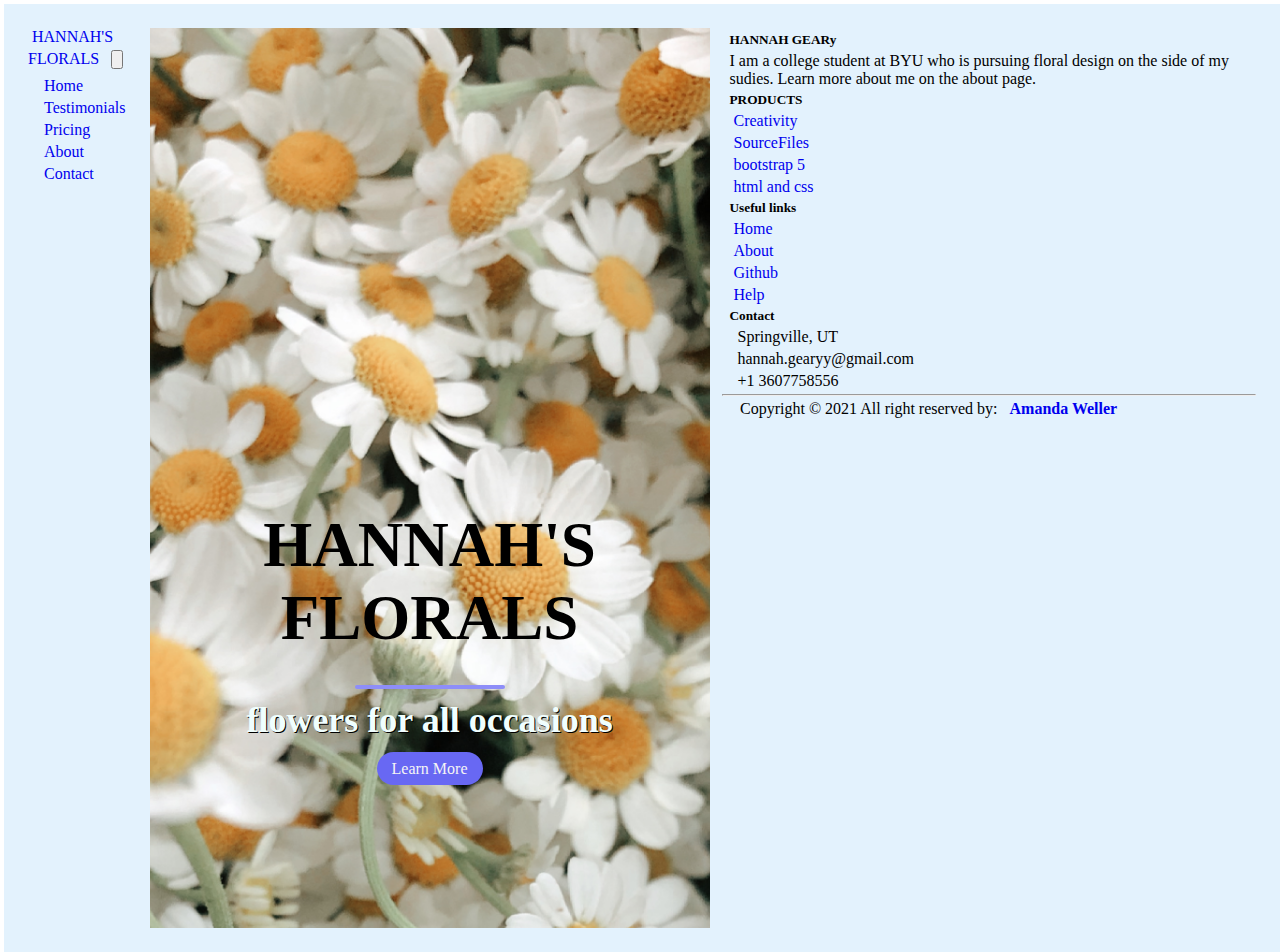
<file: index.html>
<!DOCTYPE html>
<html>
  <head>
    <meta charset="utf-8">
		<meta http-equiv="X-UA-Compatible" content="IE=edge">
    <meta name="viewport" content="width=device-width">
    <title>Hannah's Florals</title>
		<link href="https://cdn.jsdelivr.net/npm/bootstrap@5.1.3/dist/css/bootstrap.min.css" rel="stylesheet" integrity="sha384-1BmE4kWBq78iYhFldvKuhfTAU6auU8tT94WrHftjDbrCEXSU1oBoqyl2QvZ6jIW3" crossorigin="anonymous">
    <link rel="stylesheet" href="style.css">
  </head>
  <body>
		
		<nav class="navbar navbar-light" style="background-color: #e3f2fd;">
  <div class="container-fluid">
    <a class="navbar-brand" href="#">HANNAH'S FLORALS</a>
    <button class="navbar-toggler" type="button" data-bs-toggle="collapse" data-bs-target="#navbarNav" aria-controls="navbarNav" aria-expanded="false" aria-label="Toggle navigation">
      <span class="navbar-toggler-icon"></span>
    </button>
    <div class="collapse navbar-collapse" id="navbarNav">
      <ul class="navbar-nav">
        <li class="nav-item">
          <a class="nav-link active" aria-current="page" href="index.html">Home</a>
        </li>
        <li class="nav-item">
          <a class="nav-link" href="testimonials.html">Testimonials</a>
        </li>
        <li class="nav-item">
          <a class="nav-link" href="pricing.html">Pricing</a>
        </li>
        <li class="nav-item">
          <a class="nav-link" href="about.html">About</a>
        </li>
				<li class="nav-item">
          <a class="nav-link" href="contact.html">Contact</a>
        </li>
      </ul>
    </div>
  </div>

    <header>
			<div class="header-content">
				<h1>HANNAH'S FLORALS</h1>
				<div class="line"></div>
				<h2>flowers for all occasions</h2>
				<div class="spacer"></div>
				<a href="#" class="ctn">Learn More</a>
			</div>
		</header>
		<footer class="bg-dark text-white pt-5 pb-4"
			<div class="container text-center text-md-left">
				<div class="row text-center text-md-left">
					<div class="col-md-2 col-lg-2 col-xl-2 mx-auto mt-3">
						<h5 class="text-uppercase mb-4 font-weight-bold text-warning">HANNAH GEARy</h5>
						<p>I am a college student at BYU who is pursuing floral design on the side of my sudies. Learn more about me on the about page.</p>
					</div>
					<div class="col-md-2 col-lg-2 col-xl-2 mx-auto mt-3">
							<h5 class="text-uppercase mb-4 font-weight-bold text-warning">PRODUCTS</h5>
						<p>
							<a href="#" class="text-white" style="text-decoration: none;">Creativity</a>
						</p>
						<p>
							<a href="#" class="text-white" style="text-decoration: none;">SourceFiles</a>
						</p>
						<p>
							<a href="#" class="text-white" style="text-decoration: none;">bootstrap 5</a>
						</p>
						<p>
							<a href="#" class="text-white" style="text-decoration: none;">html and css</a>
						</p>
					</div>
					<div class="col-md-3 col-lg-2 col-xl-2 mx-auto mt-3">
						<h5 class="text-uppercase mb-4 font-weight-bold text-warning">Useful links</h5>
						<p>
							<a href="index.html" class="text-white" style="text-decoration: none;">Home</a>
						</p>
						<p>
							<a href="about.html" class="text-white" style="text-decoration: none;">About</a>
						</p>
						<p>
							<a href="https://github.com/amandazweller/Lab2-Florals.git" class="text-white" style="text-decoration: none;">Github</a>
						</p>
						<p>
							<a href="#" class="text-white" style="text-decoration: none;">Help</a>
						</p>
					</div>
					<div class="col-md-4  col-lg-3 col-xl-3 mx-auto mt-3">
						<h5 class="text-uppercase mb-4 font-weight-bold text-warning">Contact</h5>
						<p>
							<i class="fas fa-home"></i>Springville, UT
						</p>
						<p>
							<i class="fas fa-envelope"></i>hannah.gearyy@gmail.com
						</p>
						<p>
							<i class="fas fa-phone"></i>+1 3607758556
						</p>
						
					</div>
				</div> 
				<hr class="mb-4">
				<div class="row align-items-center">
					<div class="col-md-7 col-lg-8">
						<p class="copyright">Copyright © 2021 All right reserved by: 
							<a href="#" style="text-decoration: none;">
								<strong class="text-warning">Amanda Weller</strong>	
							</a>
						</p>
					</div>
				</div>
			</div>
		</footer>
		 <script src="https://cdn.jsdelivr.net/npm/bootstrap@5.1.3/dist/js/bootstrap.bundle.min.js" integrity="sha384-ka7Sk0Gln4gmtz2MlQnikT1wXgYsOg+OMhuP+IlRH9sENBO0LRn5q+8nbTov4+1p" crossorigin="anonymous"></script>
  </body>
</html>
</file>
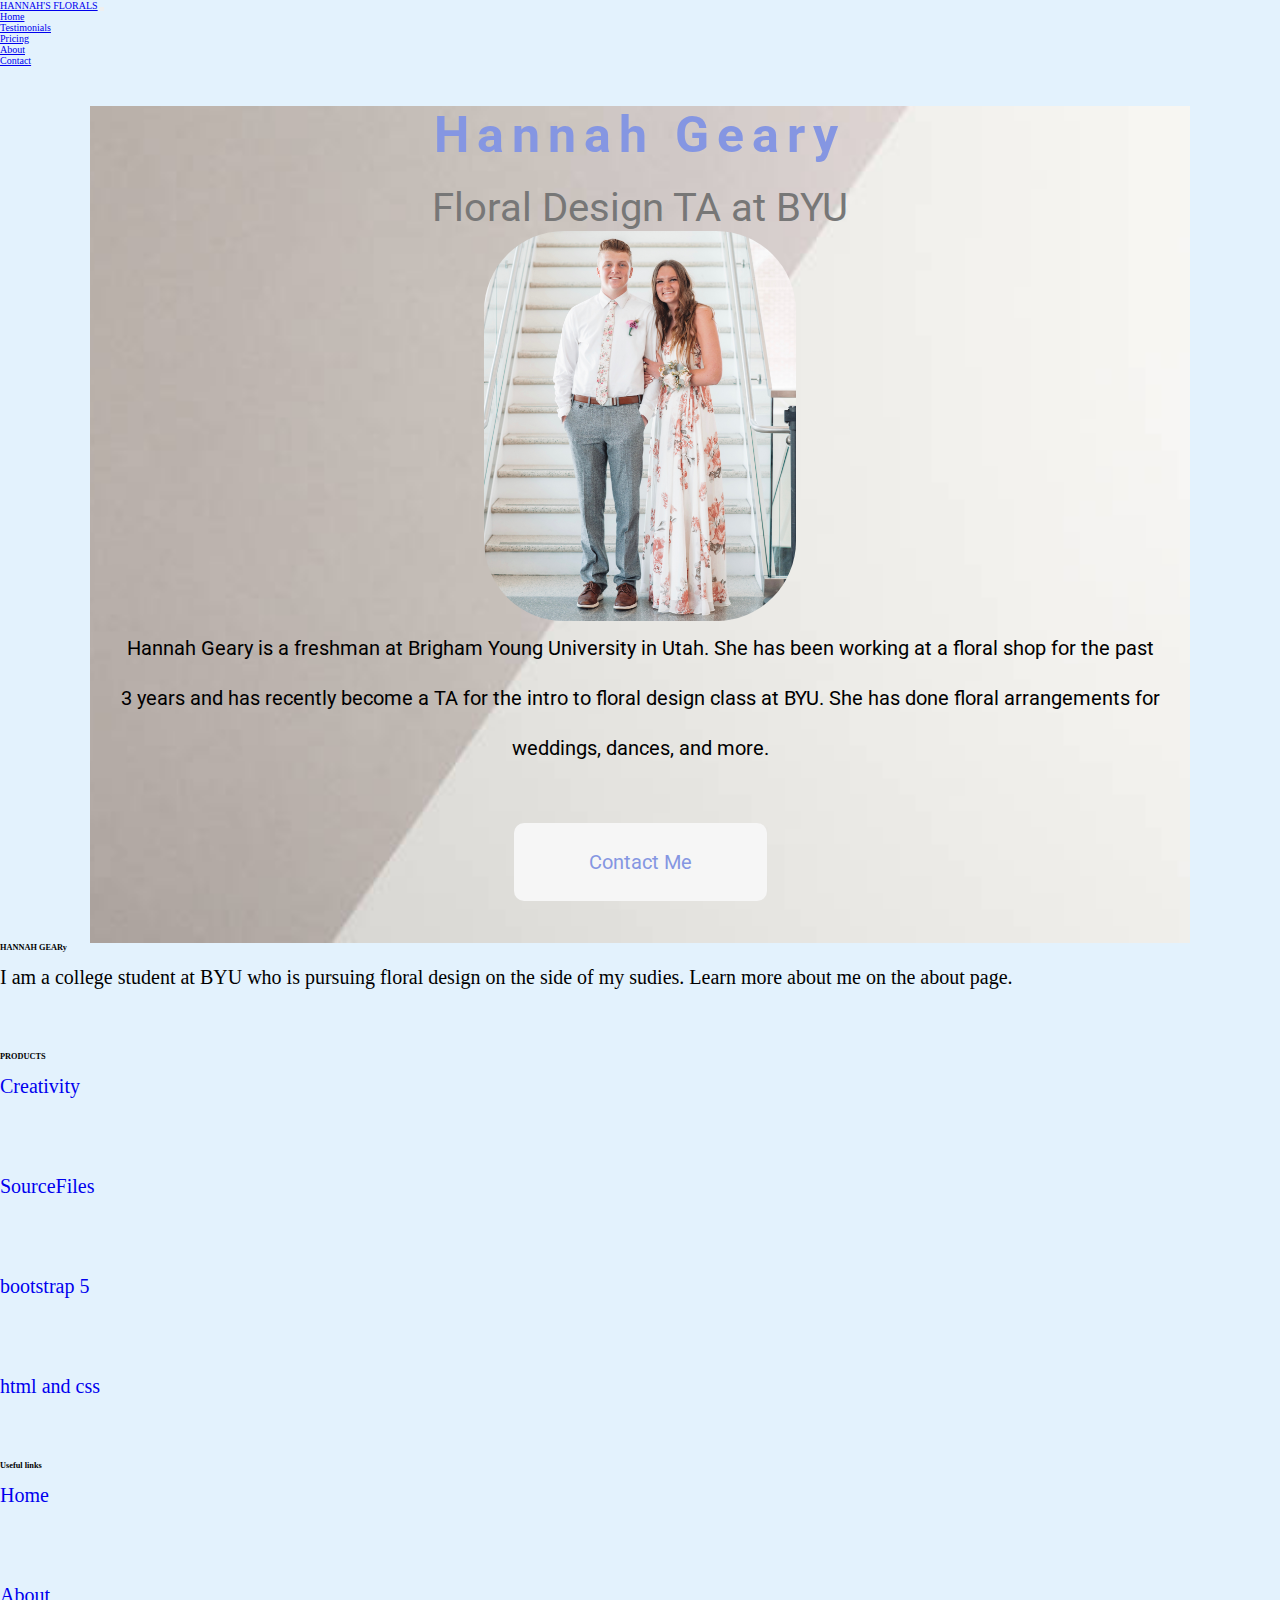
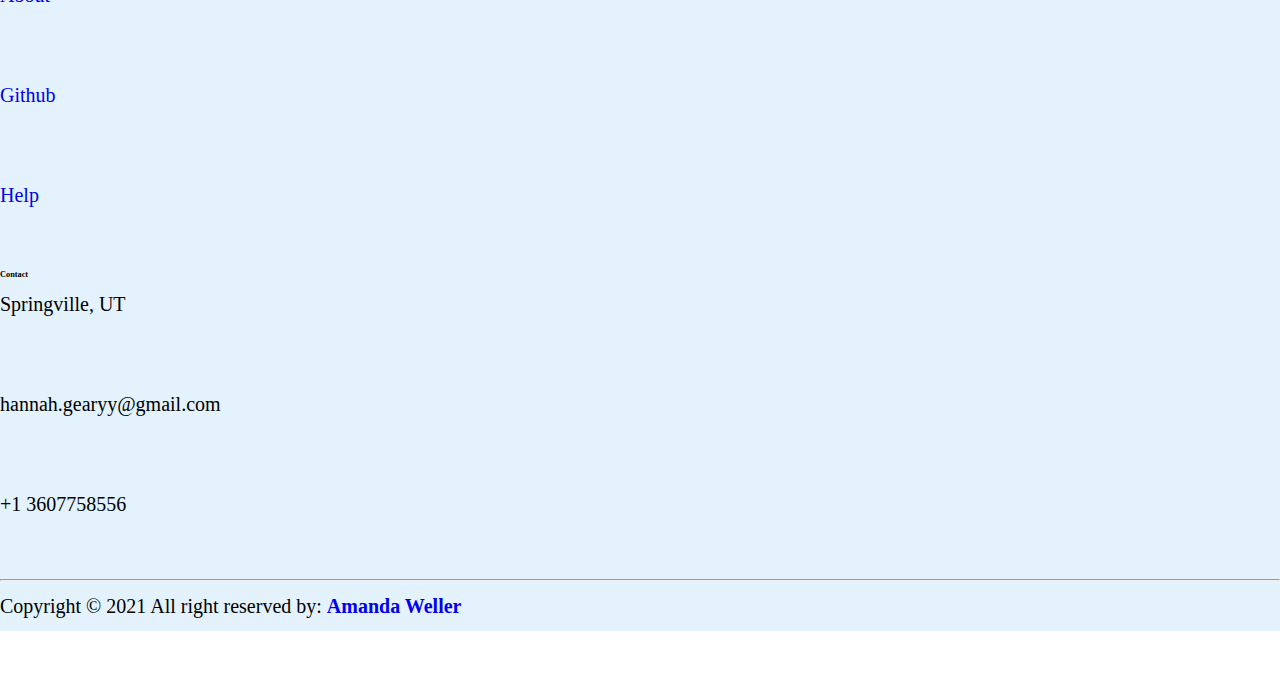
<file: about.html>
<!DOCTYPE html>
<html>
  <head>
    <meta charset="utf-8">
		<meta http-equiv="X-UA-Compatible" content="IE=edge">
    <meta name="viewport" content="width=device-width">
    <title>About</title>
		<link href="https://cdn.jsdelivr.net/npm/bootstrap@5.1.3/dist/css/bootstrap.min.css" rel="stylesheet" integrity="sha384-1BmE4kWBq78iYhFldvKuhfTAU6auU8tT94WrHftjDbrCEXSU1oBoqyl2QvZ6jIW3" crossorigin="anonymous">
    <link rel="stylesheet" href="about.css">
  </head>
  <body>

		<nav class="navbar navbar-light" style="background-color: #e3f2fd;">
  <div class="container-fluid">
    <a class="navbar-brand" href="#">HANNAH'S FLORALS</a>
    <button class="navbar-toggler" type="button" data-bs-toggle="collapse" data-bs-target="#navbarNav" aria-controls="navbarNav" aria-expanded="false" aria-label="Toggle navigation">
      <span class="navbar-toggler-icon"></span>
    </button>
    <div class="collapse navbar-collapse" id="navbarNav">
      <ul class="navbar-nav">
        <li class="nav-item">
          <a class="nav-link active" aria-current="page" href="index.html">Home</a>
        </li>
        <li class="nav-item">
          <a class="nav-link" href="testimonials.html">Testimonials</a>
        </li>
        <li class="nav-item">
          <a class="nav-link" href="pricing.html">Pricing</a>
        </li>
        <li class="nav-item">
          <a class="nav-link" href="about.html">About</a>
        </li>
				<li class="nav-item">
          <a class="nav-link" href="contact.html">Contact</a>
        </li>
      </ul>
    </div>
  </div>

		<div class="container">
			<h1>Hannah Geary</h1>
			<h2>Floral Design TA at BYU</h2>
			<div>
				<img class="image" src="hannah.jpeg" alt="photo of hannah">
			</div>
			<p>
				Hannah Geary is a freshman at Brigham Young University in Utah. She has been working at a floral shop for the past 3 years and has recently become a TA for the intro to floral design class at BYU. She has done floral arrangements for weddings, dances, and more. 
			</p>
			<a href="contact.html" class="btn">Contact Me</a>
		<div class="space"></div>
		</div>	



		<footer class="bg-dark text-white pt-5 pb-4"
			<div class="container text-center text-md-left">
				<div class="row text-center text-md-left">
					<div class="col-md-2 col-lg-2 col-xl-2 mx-auto mt-3">
						<h5 class="text-uppercase mb-4 font-weight-bold text-warning">HANNAH GEARy</h5>
						<p>I am a college student at BYU who is pursuing floral design on the side of my sudies. Learn more about me on the about page.</p>
					</div>
					<div class="col-md-2 col-lg-2 col-xl-2 mx-auto mt-3">
							<h5 class="text-uppercase mb-4 font-weight-bold text-warning">PRODUCTS</h5>
						<p>
							<a href="#" class="text-white" style="text-decoration: none;">Creativity</a>
						</p>
						<p>
							<a href="#" class="text-white" style="text-decoration: none;">SourceFiles</a>
						</p>
						<p>
							<a href="#" class="text-white" style="text-decoration: none;">bootstrap 5</a>
						</p>
						<p>
							<a href="#" class="text-white" style="text-decoration: none;">html and css</a>
						</p>
					</div>
					<div class="col-md-3 col-lg-2 col-xl-2 mx-auto mt-3">
						<h5 class="text-uppercase mb-4 font-weight-bold text-warning">Useful links</h5>
						<p>
							<a href="index.html" class="text-white" style="text-decoration: none;">Home</a>
						</p>
						<p>
							<a href="about.html" class="text-white" style="text-decoration: none;">About</a>
						</p>
						<p>
							<a href="https://github.com/amandazweller/Lab2-Florals.git" class="text-white" style="text-decoration: none;">Github</a>
						</p>
						<p>
							<a href="#" class="text-white" style="text-decoration: none;">Help</a>
						</p>
					</div>
					<div class="col-md-4  col-lg-3 col-xl-3 mx-auto mt-3">
						<h5 class="text-uppercase mb-4 font-weight-bold text-warning">Contact</h5>
						<p>
							<i class="fas fa-home"></i>Springville, UT
						</p>
						<p>
							<i class="fas fa-envelope"></i>hannah.gearyy@gmail.com
						</p>
						<p>
							<i class="fas fa-phone"></i>+1 3607758556
						</p>
						
					</div>
				</div> 
				<hr class="mb-4">
				<div class="row align-items-center">
					<div class="col-md-7 col-lg-8">
						<p class="copyright">Copyright © 2021 All right reserved by: 
							<a href="#" style="text-decoration: none;">
								<strong class="text-warning">Amanda Weller</strong>	
							</a>
						</p>
					</div>
				</div>
			</div>
		</footer>
		 <script src="https://cdn.jsdelivr.net/npm/bootstrap@5.1.3/dist/js/bootstrap.bundle.min.js" integrity="sha384-ka7Sk0Gln4gmtz2MlQnikT1wXgYsOg+OMhuP+IlRH9sENBO0LRn5q+8nbTov4+1p" crossorigin="anonymous"></script>
  </body>
</html>
</file>
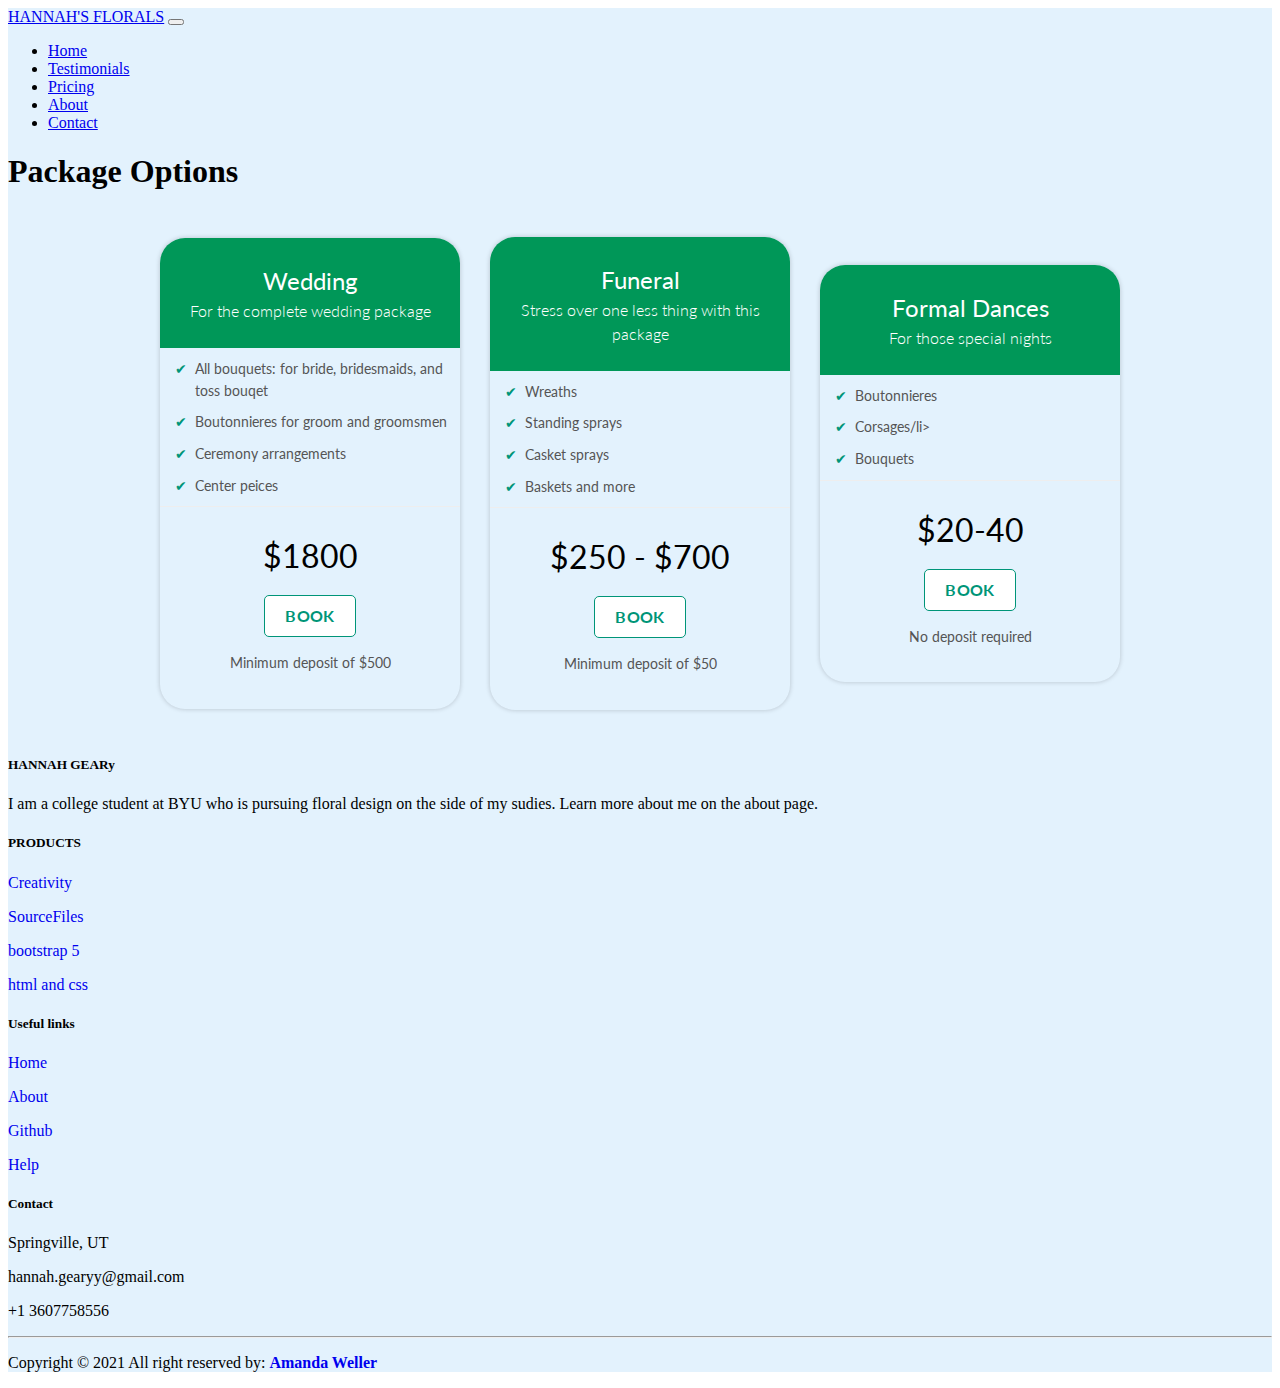
<file: pricing.html>
<!DOCTYPE html>
<html>
  <head>
    <meta charset="utf-8">
		<meta http-equiv="X-UA-Compatible" content="IE=edge">
    <meta name="viewport" content="width=device-width">
    <title>Hannah's Florals</title>
		<link href="https://cdn.jsdelivr.net/npm/bootstrap@5.1.3/dist/css/bootstrap.min.css" rel="stylesheet" integrity="sha384-1BmE4kWBq78iYhFldvKuhfTAU6auU8tT94WrHftjDbrCEXSU1oBoqyl2QvZ6jIW3" crossorigin="anonymous">
    <link rel="stylesheet" href="pricing.css">
  </head>
  <body>
		
		<nav class="navbar navbar-light" style="background-color: #e3f2fd;">
  <div class="container-fluid">
    <a class="navbar-brand" href="#">HANNAH'S FLORALS</a>
    <button class="navbar-toggler" type="button" data-bs-toggle="collapse" data-bs-target="#navbarNav" aria-controls="navbarNav" aria-expanded="false" aria-label="Toggle navigation">
      <span class="navbar-toggler-icon"></span>
    </button>
    <div class="collapse navbar-collapse" id="navbarNav">
      <ul class="navbar-nav">
        <li class="nav-item">
          <a class="nav-link active" aria-current="page" href="index.html">Home</a>
        </li>
        <li class="nav-item">
          <a class="nav-link" href="testimonials.html">Testimonials</a>
        </li>
        <li class="nav-item">
          <a class="nav-link" href="pricing.html">Pricing</a>
        </li>
        <li class="nav-item">
          <a class="nav-link" href="about.html">About</a>
        </li>
				<li class="nav-item">
          <a class="nav-link" href="contact.html">Contact</a>
        </li>
      </ul>
    </div>
  </div>
		<div class="header">
			<h1>Package Options</h1>
		</div>
		<div class="pricing-plan-container">
		<section class="pricing-plan">
			<div class="pricing-plan__header">
					<h1 class="pricing-plan__title">Wedding</h1>
					<h2 class="pricing-plan__summary">For the complete wedding package</h2>
			</div>
			<div class="priing-plan__description">
				<ul class="pricing-plan__list">
					<li class="pricing-plan__feature">All bouquets: for bride, bridesmaids, and toss bouqet</li>
					<li class="pricing-plan__feature">Boutonnieres for groom and groomsmen </li>
					<li class="pricing-plan__feature">Ceremony arrangements</li>
				</ul>
				<li class="pricing-plan__feature">Center peices</li>
				</ul>
			</div>
			<div class="pricing-plan__actions">
				<p class="pricing-plan__cost">$1800</p>
				<a href="#" class="pricing-plan__button">Book</a>
				<p class="pricing-plan__text">Minimum deposit of $500</p>
			</div>
		</section>
			<section class="pricing-plan">
			<div class="pricing-plan__header">
					<h1 class="pricing-plan__title">Funeral</h1>
					<h2 class="pricing-plan__summary">Stress over one less thing with this package </h2>
			</div>
			<div class="priing-plan__description">
				<ul class="pricing-plan__list">
					<li class="pricing-plan__feature">Wreaths</li>
					<li class="pricing-plan__feature">Standing sprays</li>
					<li class="pricing-plan__feature">Casket sprays</li>
					<li class="pricing-plan__feature">Baskets and more</li>
				</ul>
				</ul>
			</div>
			<div class="pricing-plan__actions">
				<p class="pricing-plan__cost">$250 - $700</p>
				<a href="#" class="pricing-plan__button">Book</a>
				<p class="pricing-plan__text">Minimum deposit of $50</p>
			</div>
		</section>	<section class="pricing-plan">
			<div class="pricing-plan__header">
					<h1 class="pricing-plan__title">Formal Dances</h1>
					<h2 class="pricing-plan__summary">For those special nights</h2>
			</div>
			<div class="priing-plan__description">
				<ul class="pricing-plan__list">
					<li class="pricing-plan__feature">Boutonnieres</li>
					<li class="pricing-plan__feature">Corsages/li>
					<li class="pricing-plan__feature">Bouquets</li>
				</ul>
			</div>
			<div class="pricing-plan__actions">
				<p class="pricing-plan__cost">$20-40</p>
				<a href="#" class="pricing-plan__button">Book</a>
				<p class="pricing-plan__text">No deposit required</p>
			</div>
		</section>
		</div>


		<footer class="bg-dark text-white pt-5 pb-4"
			<div class="container text-center text-md-left">
				<div class="row text-center text-md-left">
					<div class="col-md-2 col-lg-2 col-xl-2 mx-auto mt-3">
						<h5 class="text-uppercase mb-4 font-weight-bold text-warning">HANNAH GEARy</h5>
						<p>I am a college student at BYU who is pursuing floral design on the side of my sudies. Learn more about me on the about page.</p>
					</div>
					<div class="col-md-2 col-lg-2 col-xl-2 mx-auto mt-3">
							<h5 class="text-uppercase mb-4 font-weight-bold text-warning">PRODUCTS</h5>
						<p>
							<a href="#" class="text-white" style="text-decoration: none;">Creativity</a>
						</p>
						<p>
							<a href="#" class="text-white" style="text-decoration: none;">SourceFiles</a>
						</p>
						<p>
							<a href="#" class="text-white" style="text-decoration: none;">bootstrap 5</a>
						</p>
						<p>
							<a href="#" class="text-white" style="text-decoration: none;">html and css</a>
						</p>
					</div>
					<div class="col-md-3 col-lg-2 col-xl-2 mx-auto mt-3">
						<h5 class="text-uppercase mb-4 font-weight-bold text-warning">Useful links</h5>
						<p>
							<a href="index.html" class="text-white" style="text-decoration: none;">Home</a>
						</p>
						<p>
							<a href="about.html" class="text-white" style="text-decoration: none;">About</a>
						</p>
						<p>
							<a href="https://github.com/amandazweller/Lab2-Florals.git" class="text-white" style="text-decoration: none;">Github</a>
						</p>
						<p>
							<a href="#" class="text-white" style="text-decoration: none;">Help</a>
						</p>
					</div>
					<div class="col-md-4  col-lg-3 col-xl-3 mx-auto mt-3">
						<h5 class="text-uppercase mb-4 font-weight-bold text-warning">Contact</h5>
						<p>
							<i class="fas fa-home"></i>Springville, UT
						</p>
						<p>
							<i class="fas fa-envelope"></i>hannah.gearyy@gmail.com
						</p>
						<p>
							<i class="fas fa-phone"></i>+1 3607758556
						</p>
						
					</div>
				</div> 
				<hr class="mb-4">
				<div class="row align-items-center">
					<div class="col-md-7 col-lg-8">
						<p class="copyright">Copyright © 2021 All right reserved by: 
							<a href="#" style="text-decoration: none;">
								<strong class="text-warning">Amanda Weller</strong>	
							</a>
						</p>
					</div>
				</div>
			</div>
		</footer>
		 <script src="https://cdn.jsdelivr.net/npm/bootstrap@5.1.3/dist/js/bootstrap.bundle.min.js" integrity="sha384-ka7Sk0Gln4gmtz2MlQnikT1wXgYsOg+OMhuP+IlRH9sENBO0LRn5q+8nbTov4+1p" crossorigin="anonymous"></script>
  </body>
</html>
</file>
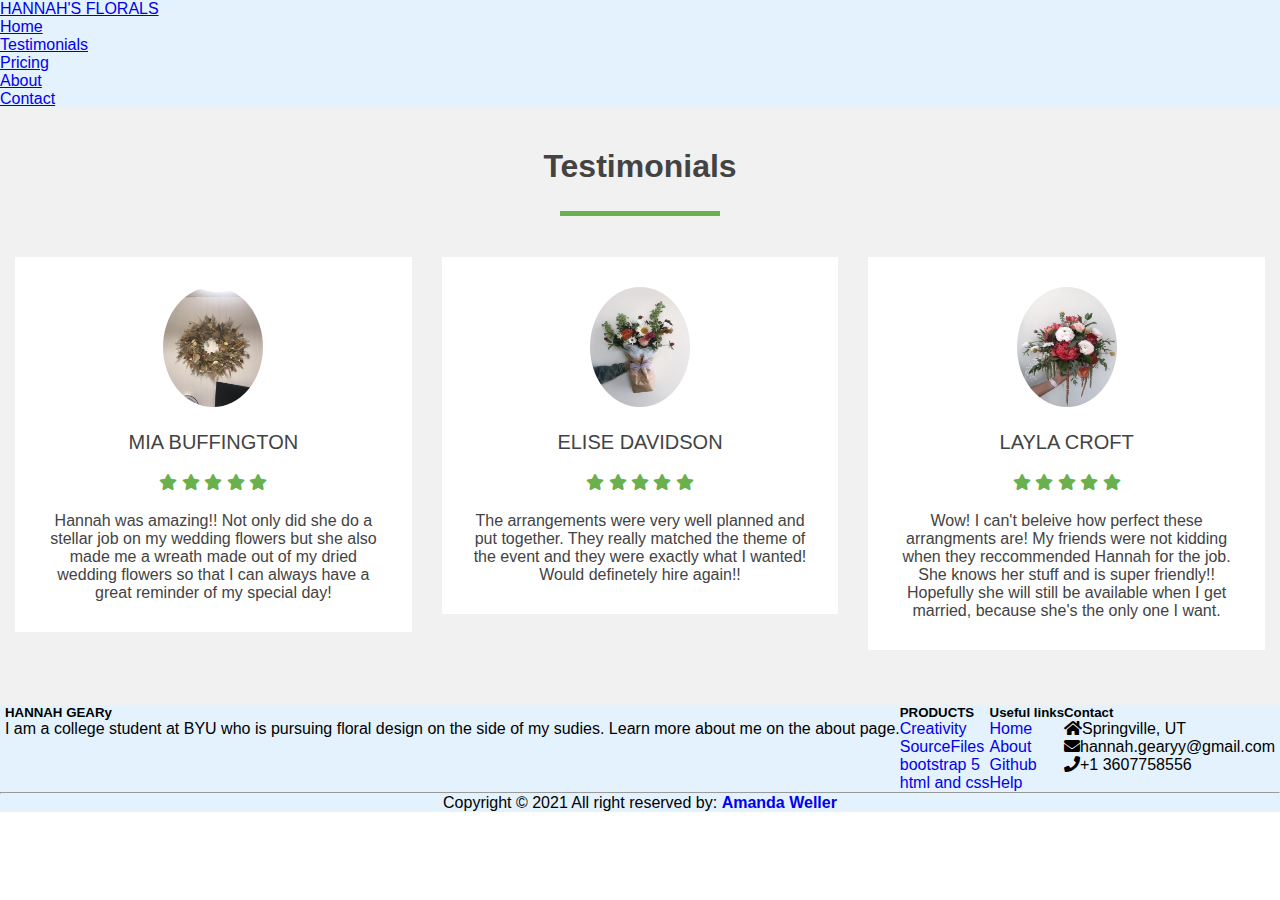
<file: testimonials.html>
<!DOCTYPE html>
<html>
  <head>
    <meta charset="utf-8">
		<meta http-equiv="X-UA-Compatible" content="IE=edge">
    <meta name="viewport" content="width=device-width">
    <title>Hannah's Florals</title>
		<link href="https://cdn.jsdelivr.net/npm/bootstrap@5.1.3/dist/css/bootstrap.min.css" rel="stylesheet" integrity="sha384-1BmE4kWBq78iYhFldvKuhfTAU6auU8tT94WrHftjDbrCEXSU1oBoqyl2QvZ6jIW3" crossorigin="anonymous">
    <link rel="stylesheet" href="testimonials.css">
		<link rel="stylesheet" href="https://use.fontawesome.com/releases/v5.5.0/css/all.css">
  </head>
  <body>
		
		<nav class="navbar navbar-light" style="background-color: #e3f2fd;">
  <div class="container-fluid">
    <a class="navbar-brand" href="#">HANNAH'S FLORALS</a>
    <button class="navbar-toggler" type="button" data-bs-toggle="collapse" data-bs-target="#navbarNav" aria-controls="navbarNav" aria-expanded="false" aria-label="Toggle navigation">
      <span class="navbar-toggler-icon"></span>
    </button>
    <div class="collapse navbar-collapse" id="navbarNav">
      <ul class="navbar-nav">
        <li class="nav-item">
          <a class="nav-link active" aria-current="page" href="index.html">Home</a>
        </li>
        <li class="nav-item">
          <a class="nav-link" href="testimonials.html">Testimonials</a>
        </li>
        <li class="nav-item">
          <a class="nav-link" href="pricing.html">Pricing</a>
        </li>
        <li class="nav-item">
          <a class="nav-link" href="about.html">About</a>
        </li>
				<li class="nav-item">
          <a class="nav-link" href="contact.html">Contact</a>
        </li>
      </ul>
    </div>
  </div>

		<div class="testimonials">
			<div class="inner">
				<h1>Testimonials</h1>
				<div class="border"></div>

				<div class="row">
					<div class="col">
						<div class="testimonial">
							<img src="p2.jpeg">
							<div class="name">Mia Buffington</div>
							<div class="stars">
								<i class="fas fa-star"></i>
								<i class="fas fa-star"></i>
								<i class="fas fa-star"></i>
								<i class="fas fa-star"></i>
								<i class="fas fa-star"></i>
							</div>
							<p>
								Hannah was amazing!! Not only did she do a stellar job on my wedding flowers but she also made me a wreath made out of my dried wedding flowers so that I can always have a great reminder of my special day!
							</p>
						</div>
					</div>
					<div class="col">
						<div class="testimonial">
							<img src="p3.jpeg">
							<div class="name">Elise Davidson</div>
							<div class="stars">
								<i class="fas fa-star"></i>
								<i class="fas fa-star"></i>
								<i class="fas fa-star"></i>
								<i class="fas fa-star"></i>
								<i class="fas fa-star"></i>
							</div>
							<p>
								The arrangements were very well planned and put together. They really matched the theme of the event and they were exactly what I wanted! Would definetely hire again!!
							</p>
						</div>
					</div>
					<div class="col">
						<div class="testimonial">
							<img src="p4.jpeg">
							<div class="name">Layla Croft</div>
							<div class="stars">
								<i class="fas fa-star"></i>
								<i class="fas fa-star"></i>
								<i class="fas fa-star"></i>
								<i class="fas fa-star"></i>
								<i class="fas fa-star"></i>
							</div>
							<p>
								Wow! I can't beleive how perfect these arrangments are! My friends were not kidding when they reccommended Hannah for the job. She knows her stuff and is super friendly!! Hopefully she will still be available when I get married, because she's the only one I want.
							</p>
						</div>
					</div>
				</div>
			</div>
		</div>



		<footer class="bg-dark text-white pt-5 pb-4"
			<div class="container text-center text-md-left">
				<div class="row text-center text-md-left">
					<div class="col-md-2 col-lg-2 col-xl-2 mx-auto mt-3">
						<h5 class="text-uppercase mb-4 font-weight-bold text-warning">HANNAH GEARy</h5>
						<p>I am a college student at BYU who is pursuing floral design on the side of my sudies. Learn more about me on the about page.</p>
					</div>
					<div class="col-md-2 col-lg-2 col-xl-2 mx-auto mt-3">
							<h5 class="text-uppercase mb-4 font-weight-bold text-warning">PRODUCTS</h5>
						<p>
							<a href="#" class="text-white" style="text-decoration: none;">Creativity</a>
						</p>
						<p>
							<a href="#" class="text-white" style="text-decoration: none;">SourceFiles</a>
						</p>
						<p>
							<a href="#" class="text-white" style="text-decoration: none;">bootstrap 5</a>
						</p>
						<p>
							<a href="#" class="text-white" style="text-decoration: none;">html and css</a>
						</p>
					</div>
					<div class="col-md-3 col-lg-2 col-xl-2 mx-auto mt-3">
						<h5 class="text-uppercase mb-4 font-weight-bold text-warning">Useful links</h5>
						<p>
							<a href="index.html" class="text-white" style="text-decoration: none;">Home</a>
						</p>
						<p>
							<a href="about.html" class="text-white" style="text-decoration: none;">About</a>
						</p>
						<p>
							<a href="https://github.com/amandazweller/Lab2-Florals.git" class="text-white" style="text-decoration: none;">Github</a>
						</p>
						<p>
							<a href="#" class="text-white" style="text-decoration: none;">Help</a>
						</p>
					</div>
					<div class="col-md-4  col-lg-3 col-xl-3 mx-auto mt-3">
						<h5 class="text-uppercase mb-4 font-weight-bold text-warning">Contact</h5>
						<p>
							<i class="fas fa-home"></i>Springville, UT
						</p>
						<p>
							<i class="fas fa-envelope"></i>hannah.gearyy@gmail.com
						</p>
						<p>
							<i class="fas fa-phone"></i>+1 3607758556
						</p>
						
					</div>
				</div> 
				<hr class="mb-4">
				<div class="row align-items-center">
					<div class="col-md-7 col-lg-8">
						<p class="copyright">Copyright © 2021 All right reserved by: 
							<a href="#" style="text-decoration: none;">
								<strong class="text-warning">Amanda Weller</strong>	
							</a>
						</p>
					</div>
				</div>
			</div>
		</footer>
		 <script src="https://cdn.jsdelivr.net/npm/bootstrap@5.1.3/dist/js/bootstrap.bundle.min.js" integrity="sha384-ka7Sk0Gln4gmtz2MlQnikT1wXgYsOg+OMhuP+IlRH9sENBO0LRn5q+8nbTov4+1p" crossorigin="anonymous"></script>
  </body>
</html>
</file>
<file: style.css>
*{
	margin: 4px;
	padding: 0%;
	box-sizing: border-box;
}
header{
	width: 100vw;
	height: 100vh;
	background-image: url(daisy.jpeg);
	background-position: bottom;
	background-size: cover;
	display: flex;
	align-items: flex-end;
	justify-content: center;
}
.header-content{
	margin-bottom: 150px;
	text-align: center;
}
a {
	text-decoration: none;
}
.header{
	margin-bottom: 150px;
	text-align: center;
}
.header-content h2{
	font-size: 4vmin;
	text-shadow: 1px 1px black;
	color: azure;
}
.line{
	width: 150px;
	height: 4px;
	background: rgb(142, 142, 248);
	margin: 10px auto;
	border-radius: 5px;
}
.header-content h1{
	font-size: 7vmin;
	margin-top: 50px;
	margin-bottom: 30px;
}
.ctn{
	padding: 8px 15px;
	margin-top: 5px;
	background: rgb(104, 104, 243);
	border-radius: 30px;
	color: whitesmoke;
}
.navbar{
	display: flex;
	position: absolute;
	top: 0;
	left: 0;
	width: 100%;
	justify-content: space-between;
	padding: 20px;
}
ul{
	list-style: none;
}
footer {
	width: 100%;
}
.copyright {
	margin: 5dp 5dp 5dp 5dp;
	padding-left: 2%;
}
.spacer {
	height: 3dp;
	padding-top: 2%;
}
</file>
<file: about.css>
@import url('https://fonts.googleapis.com/css2?family=Roboto:wght@400;700&display=swap');

*{
	margin: 0;
	padding: 0;
	box-sizing: border-box;
}

html {
	font-size: 10px;
}

.container{
	background: url(background.jpg);
	background-position: bottom;
	background-size: cover;
	font-family: 'Roboto', sand-serif;
	max-width: 1100px;
	margin: 0 auto;
	padding: 0 3rem;
	margin-top: 4rem;
	text-align: center;
}
h1{
	color: #8596e2;
	font-size: 5rem;
	font-weight: 700;
	letter-spacing: 8px;
	margin-bottom: 2rem;
}
h2{
	color: #777;
	font-size: 4rem;
	font-weight: 400;
}
.image {
	margin-top: 10dp;
	margin-bottom: 5dp;
	height: auto;
	width: 30%;
	border-radius: 80px;
}
p{
	font-size: 2rem;
	line-height: 5rem;
	margin-bottom: 5rem;
}

footer {
	width: 100%;
}
.btn{
	display: inline-block;
	padding: 2.7rem 7.5rem;
	background: #f6f6f6;
	font-size: 2rem;
	text-decoration: none;
	color: #8596e2;
	border-radius: 10px;
	transition: background 0.5s;
	margin: auto;
}
.btn:hover {
	background: #dadada;
}
.space{
	height: 3dp;
	padding-top: 4%;
}
</file>
<file: pricing.css>
@import url('https://fonts.googleapis.com/css2?family=Lato:wght@300;400;700&family=Roboto:wght@400;700&display=swap');

.pricing-plan{
	width: 300px;
	border-radius: 25px;
	box-shadow: 0 0 5px rgba(0, 0, 0, 0.2);
	overflow: hidden;
	font-family: 'lato', sans-serif;
	font-size: 16px;
	line-height: 1.5;
	color: #555555;
	margin: 15px;
}
.pricing-plan__header{
	padding: 25px;
	background: #009758;
	color: #ffffff;
}
.pricing-plan__title, .pricing-plan__summary {
	margin: 0;
	text-align: center;
}
.pricing-plan__title{
	font-size: 1.5em;
	font-weight: 400;
}
.pricing-plan__summary{
	font-size: 1em;
	font-weight: 300;
}
.pricing-plan__description{
	padding: 25px;
}
.pricing-plan__list{
	padding: 0;
	margin: 0;
}
.pricing-plan__feature{
	list-style: none;
	margin-top: 10px;
	margin-bottom: 10px;
	padding-left: 35px;
	position: relative;
	font-size: 0.9em;
}
.pricing-plan__feature:not(:last-child){
	margin-bottom: 0.5em;
}
.pricing-plan__feature::before{
	content: "\2714";
	color: #009578;
	left: 15px;
	position: absolute;
}
.pricing-plan__actions{
	padding: 25px;
	border-top: 1px solid #eeeeee;
	display: flex;
	flex-direction: column;
}
.pricing-plan__button {
	display: inline-block;
	margin: 15px auto;
	padding: 8px 20px;
	text-decoration: none;
	color: #009578;
	background: #ffffff;
	border-radius: 5px;
	border: 1px solid #009578;
	text-transform: uppercase;
	letter-spacing: 0.02em;
	font-weight: bold;
}
.pricing-plan__button:hover{
	background: #009578;
	color: #ffff;
}
.pricing-plan__cost{
	margin: 0;
	text-align: center;
	font-size: 2em;
	color: #000000;
}
.pricing-plan__text{
	font-size: 0.9em;
	text-align: center;
	margin: 0 0 10px 0;
}
.pricing-plan-container{
	display: flex;
	align-items: center;
	justify-content: center;
	padding: 10px;
}
</file>
<file: testimonials.css>
*{
	margin: 0;
	padding: 0;
	font-family: "monserrat", sans-serif;
}
.testimonials{
	padding: 40px 0;
	background: #f1f1f1;
	color: #434343;
	text-align: center;
}
.inner{
	margin: auto;
	overflow: hidden;
	padding: 0 20 px;
}
.border{
	width: 160px;
	height: 5px;
	background: #6ab04c;
	margin: 26px auto;
}
.row{
	display: flex;
	flex-wrap: wrap;
	justify-content: center;
}
.col{
	flex: 33.33%;
	max-width: 33.33%;
	box-sizing: border-box;
	padding: 15px;
}
.testimonial{
	background: #fff;
	padding: 30px;
}
.testimonial img{
	width: 100px;
	height: 120px;
	border-radius: 75%
}
.name{
	font-size: 20px;
	text-transform: uppercase;
	margin: 20px 0;
}
.stars{
	color: #6ab04c;
	margin-bottom: 20px;
}
</file>
